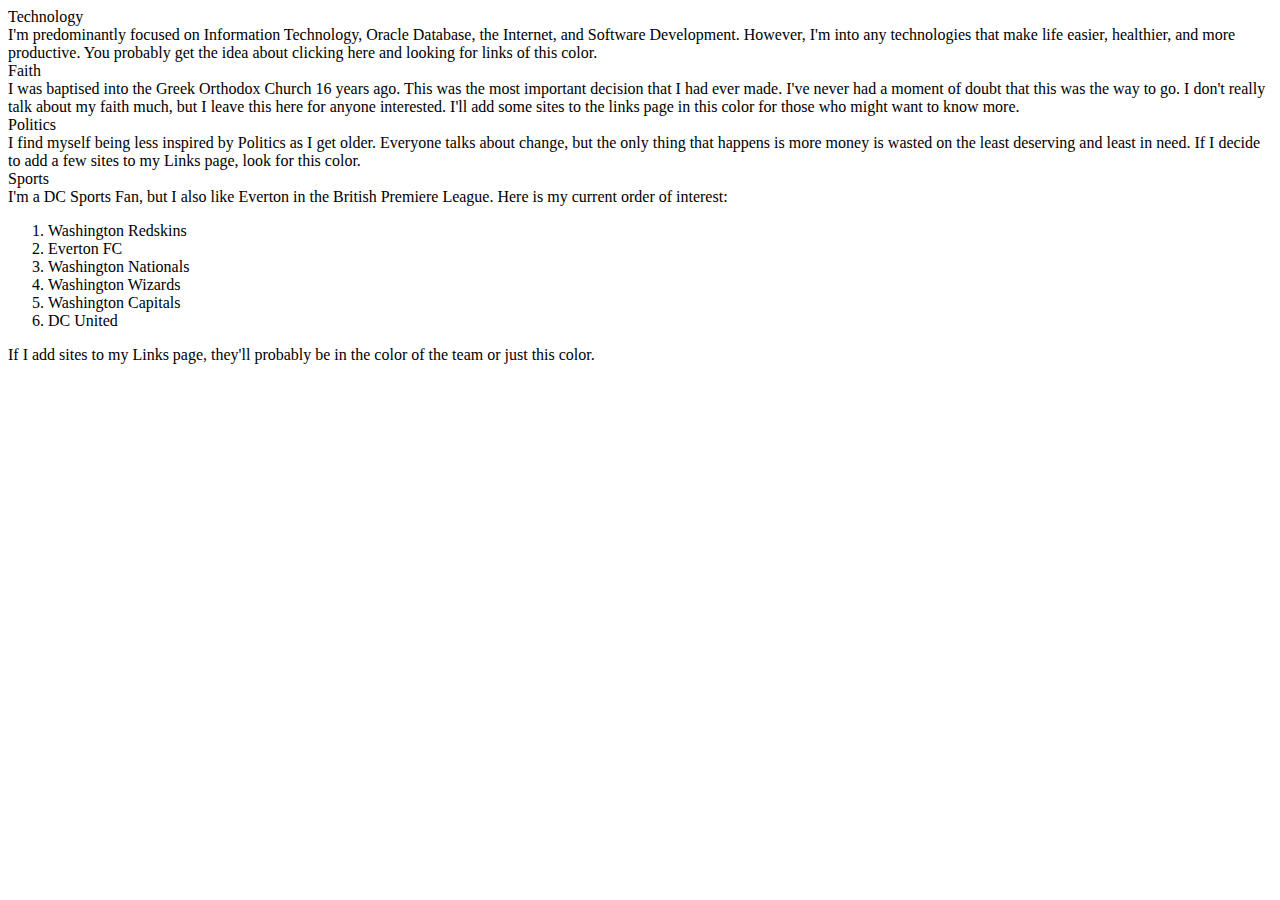
<file: partials/Interests.html>
<body ng-app="Renalds">
  <div ng-controller="RenaldsController">
    <div flex>
      <md-grid-list id="interestsGrid" class="md-padding"
        md-cols-sm="2" md-cols-md="4" md-cols-gt-md="6" md-gutter="20px"
        md-row-height="16:9">
        <md-grid-tile ng-click="setRoute('/Links')"
          class="technology md-padding"
          md-rowspan="3" md-rowspan-gt-lg="2" md-colspan="2">
          <md-grid-tile-header class="md-padding">
            <div class="md-title md-padding">
              Technology
            </div>
          </md-grid-tile-header>
          <div class="md-padding md-body-2">
            I'm predominantly focused on Information Technology, Oracle Database, the Internet, and Software Development.  However, I'm into any technologies that make life easier, healthier, and more productive. You probably get the idea about clicking here and looking for links of this color.
          </div>
        </md-grid-tile>
        <md-grid-tile ng-click="setRoute('/Links')"
           class="orthodox md-padding"
            md-rowspan="3" md-rowspan-gt-lg="2" md-colspan="2">
          <md-grid-tile-header class="md-padding">
            <div class="md-title md-padding">
              Faith 
            </div>
          </md-grid-tile-header>
          <div class="md-padding md-body-2">
            I was baptised into the Greek Orthodox Church 16 years ago. This was the most important decision that I had ever made. I've never had a moment of doubt that this was the way to go. I don't really talk about my faith much, but I leave this here for anyone interested. I'll add some sites to the links page in this color for those who might want to know more.
          </div>
        </md-grid-tile>
        <md-grid-tile ng-click="setRoute('/Links')"
           class="politics md-padding"
            md-rowspan="3" md-rowspan-gt-lg="2" md-colspan="2">
          <md-grid-tile-header class="md-padding">
            <div class="md-title md-padding">
              Politics
            </div>
          </md-grid-tile-header>
          <div class="md-padding md-body-2">
            I find myself being less inspired by Politics as I get older. Everyone talks about change, but the only thing that happens is more money is wasted on the least deserving and least in need. If I decide to add a few sites to my Links page, look for this color.
          </div>
        </md-grid-tile>
        <md-grid-tile ng-click="setRoute('/Links')"
          class="sports md-padding"
          md-rowspan="4" md-rowspan-gt-lg="3" md-colspan="2">
          <md-grid-tile-header class="sports md-padding">
            <div class="md-title md-padding">
              Sports 
            </div>
          </md-grid-tile-header>
          <div class="md-padding md-body-2">
            I'm a DC Sports Fan, but I also like Everton in the British Premiere League. Here is my current order of interest:<ol><li>Washington Redskins</li><li>Everton FC</li><li>Washington Nationals</li><li>Washington Wizards</li><li>Washington Capitals</li><li>DC United</li></ol>If I add sites to my Links page, they'll probably be in the color of the team or just this color.
          </div>
        </md-grid-tile>
      </md-grid-list>
    </div>
  </div>
</body>
</file>
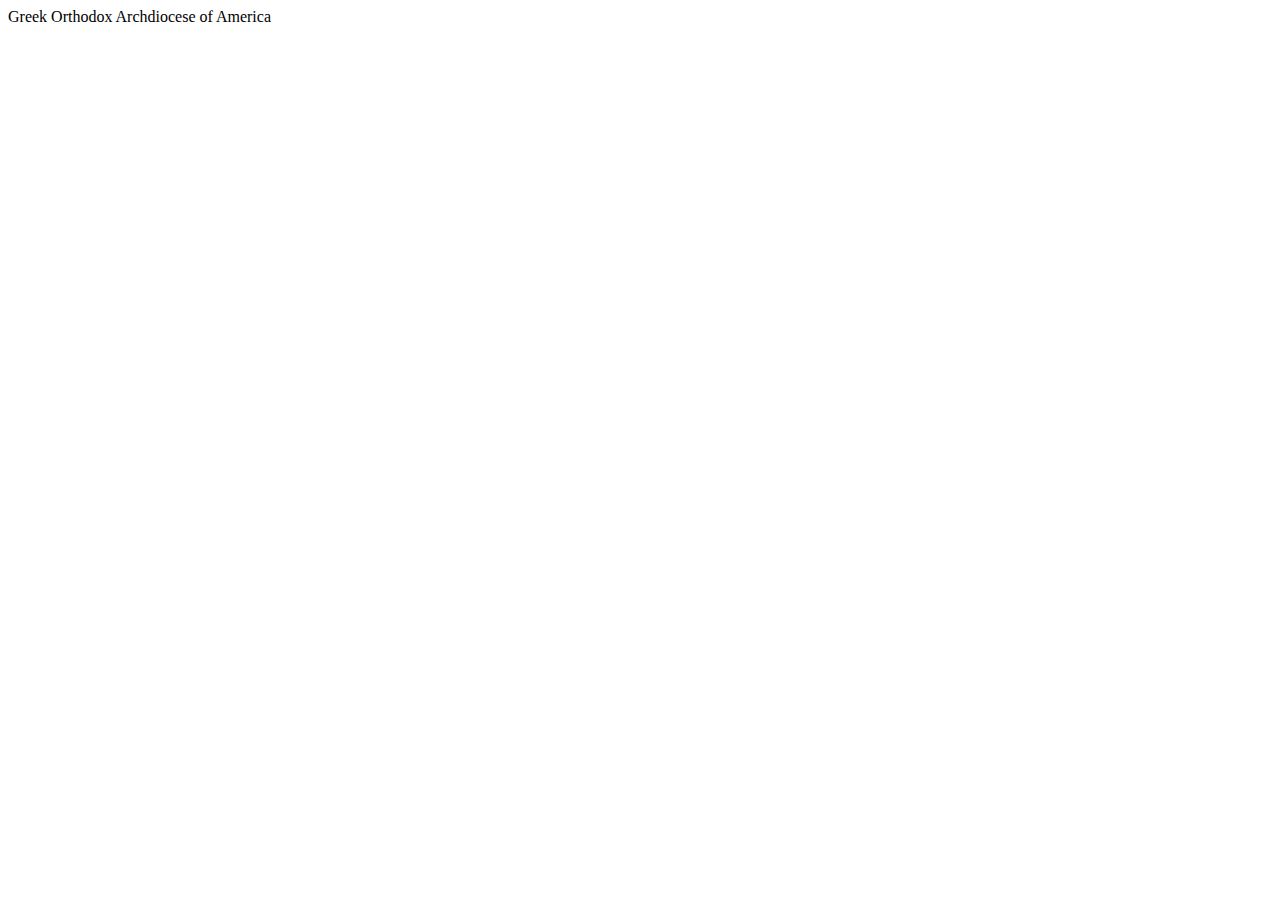
<file: partials/Links.html>
<body ng-app="Renalds">
  <div ng-controller="RenaldsController">
    <div flex>
      <md-grid-list id="linksGrid" class="md-padding"
        md-cols-sm="1" md-cols-md="4" md-cols-gt-md="6"
        md-row-height-sm="6:1" md-row-height-gt-sm="10:1">
        <md-grid-tile
          class="orthodox md-padding"
          md-rowspan="3" md-rowspan-sm="1" md-colspan="2" md-colspan-sm="1">
          <a ng-href="http://goarch.org" target="_blank">
          <div class="md-padding md-body-2">
            Greek Orthodox Archdiocese of America
          </div>
          </a>
        </md-grid-tile>
      </md-grid-list>
    </div>
  </div>
</body>
</file>
